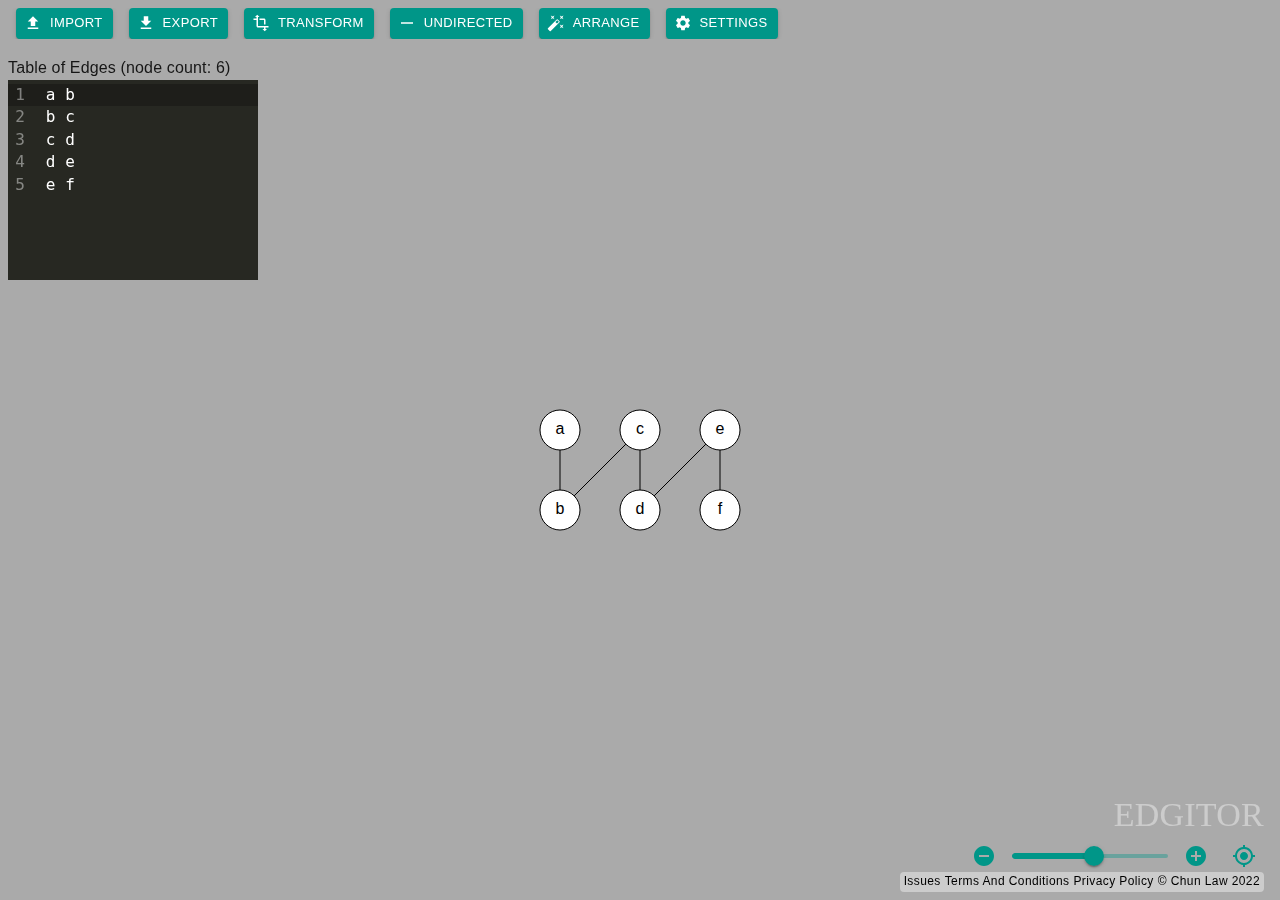
<file: index.html>
<!doctype html>
<html lang="en">
  <head>
    <meta charset="UTF-8" />
    <link rel="icon" type="image/svg+xml" href="/favicon.ico" />
    <meta name="viewport" content="width=device-width, initial-scale=1, maximum-scale=1.0, user-scalable=0, viewport-fit=cover" />
    <meta name="theme-color" content="#000000" />
    <meta
      name="description"
      content="Edgitor - Graph Editor for Vertex and Edge"
    />
    <title>Edgitor - Graph Editor</title>
    <!-- Start Single Page Apps for GitHub Pages -->
    <script>
      // Single Page Apps for GitHub Pages
      // MIT License
      // https://github.com/rafgraph/spa-github-pages
      // This script checks to see if a redirect is present in the query string,
      // converts it back into the correct url and adds it to the
      // browser's history using window.history.replaceState(...),
      // which won't cause the browser to attempt to load the new url.
      // When the single page app is loaded further down in this file,
      // the correct url will be waiting in the browser's history for
      // the single page app to route accordingly.
      (function (l) {
        if (l.search[1] === "/") {
          var decoded = l.search
            .slice(1)
            .split("&")
            .map(function (s) {
              return s.replace(/~and~/g, "&");
            })
            .join("?");
          window.history.replaceState(
            null,
            null,
            l.pathname.slice(0, -1) + decoded + l.hash
          );
        }
      })(window.location);
    </script>
    <!-- End Single Page Apps for GitHub Pages -->
    <!-- Google Tag Manager -->
    <script>(function(w,d,s,l,i){w[l]=w[l]||[];w[l].push({'gtm.start':
      new Date().getTime(),event:'gtm.js'});var f=d.getElementsByTagName(s)[0],
      j=d.createElement(s),dl=l!='dataLayer'?'&l='+l:'';j.async=true;j.src=
      'https://www.googletagmanager.com/gtm.js?id='+i+dl;f.parentNode.insertBefore(j,f);
      })(window,document,'script','dataLayer','GTM-MCMQQX3');</script>
    <!-- End Google Tag Manager -->
    <meta property="og:title" content="Edgitor- Graph Editor" />
    <meta property="og:description"
          content="Graph Editor for Vertex and Edge" />
    <meta property="og:type" content="website" />
    <meta property="og:url" content="%PUBLIC_URL%/" />
    <meta property="og:image" content="%PUBLIC_URL%/edgitor-share.png" />
    <meta name="twitter:card" content="summary" />
    <meta name="twitter:title" content="Edgitor - Graph Editor" />
    <meta name="twitter:description"
          content="Graph Editor for Vertex and Edge" />
    <meta name="twitter:image" content="%PUBLIC_URL%/edgitor-share.png" />
    <script type="module" crossorigin src="/assets/index-DN0NoXLP.js"></script>
    <link rel="stylesheet" crossorigin href="/assets/index-CcVzByhM.css">
  <link rel="manifest" href="/manifest.webmanifest"><script id="vite-plugin-pwa:register-sw" src="/registerSW.js"></script></head>
  <body>
    <div id="root"></div>
  </body>
</html>
</file>
<file: assets/index-CcVzByhM.css>
body{margin:0;font-family:-apple-system,BlinkMacSystemFont,Segoe UI,Roboto,Oxygen,Ubuntu,Cantarell,Fira Sans,Droid Sans,Helvetica Neue,sans-serif;-webkit-font-smoothing:antialiased;-moz-osx-font-smoothing:grayscale;overscroll-behavior:none;overflow:hidden}code{font-family:source-code-pro,Menlo,Monaco,Consolas,Courier New,monospace}svg *{-webkit-user-select:none;user-select:none}@media (prefers-reduced-motion: no-preference){.vibrate{animation-name:Vibrate;animation-duration:2s;animation-iteration-count:infinite;animation-timing-function:linear}}@keyframes Vibrate{0%{transform:rotate(0) translate(-.1%) rotate(0)}to{transform:rotate(360deg) translate(-.1%) rotate(-360deg)}}
</file>
